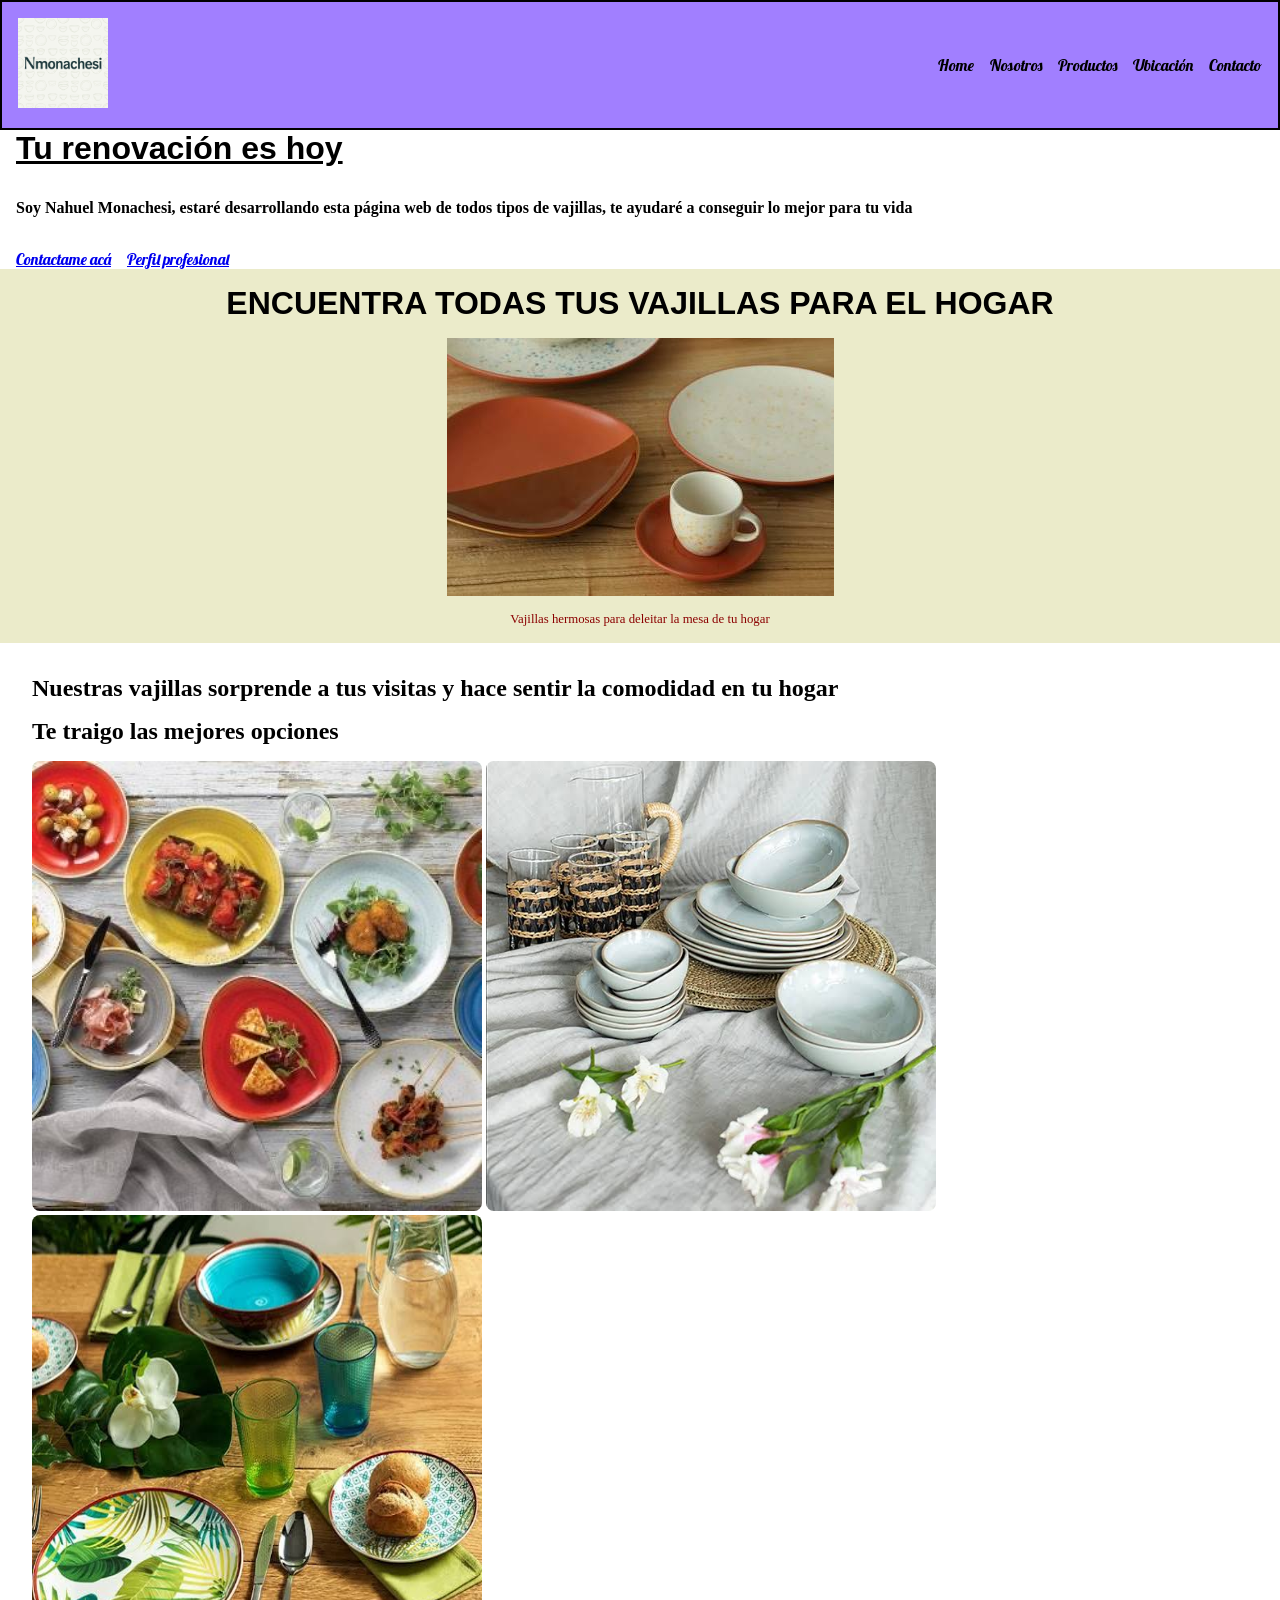
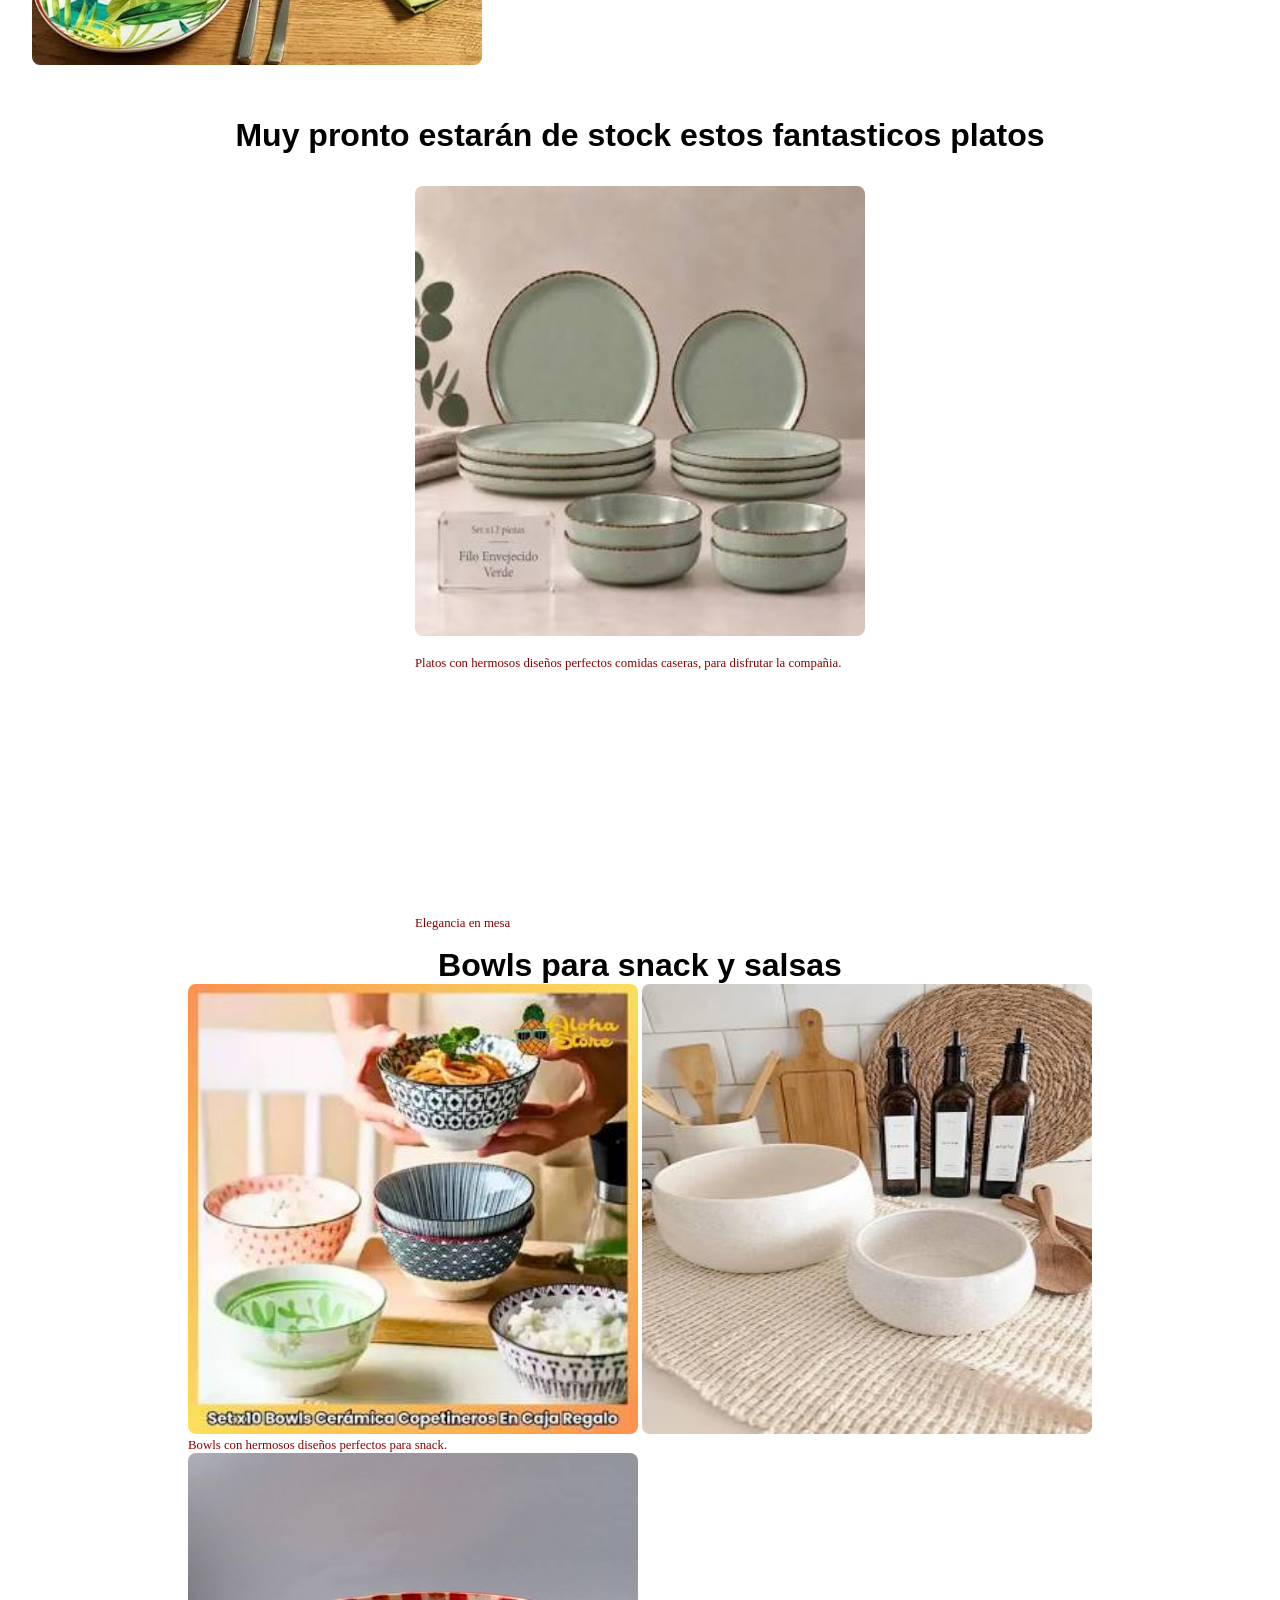
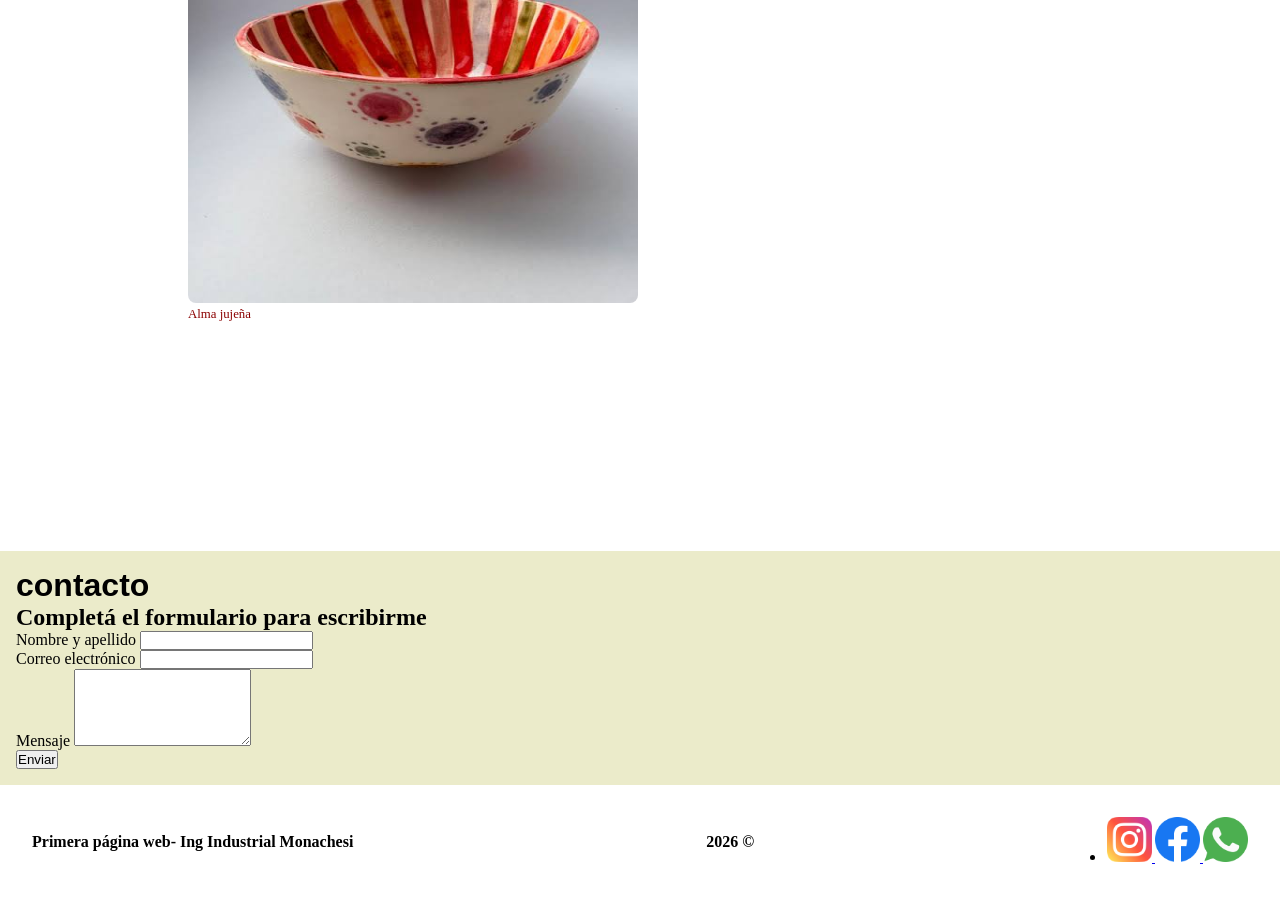
<file: index.html>
<!DOCTYPE html>
<html lang="en">
    <head>
        <meta charset="UTF-8">
        <meta name="viewport" content="width=device-width, initial-scale=1.0">
        <title>Mi pagina</title>
        <link rel="stylesheet" href="./style/style.css">
    </head>
    <body>
        <nav class="navbar">
            <a>
                    <img src="./assets/logo para fondo.png" alt="Logo proyecto" class="logo">
            </a>
            
            <ul class="navegadores"><!--engrupa los listados-->
                <li> <!--crea listado-->
                    <a class="nav-links" href="index.html">Home</a>
                </li>
                <li>
                    <a class="nav-links" href= "./pages/nosotros.html">Nosotros</a>
                </li>
                <li>
                    <a class="nav-links" href="./pages/productos.html">Productos</a>
                </li>
                <li>
                    <a class="nav-links" href="./pages/ubicacion.html">Ubicación</a>
                </li>
                <li>
                    <a class="nav-links" href="./pages/contacto.html">Contacto</a>
                </li>
            </ul>
        </nav>
        <!--Aca ira un fondo-->
        <header class="headerr">

            <h1>Tu renovación es hoy</h1>
            <p>Soy Nahuel Monachesi, estaré desarrollando esta página web de todos tipos de vajillas, te ayudaré a conseguir lo mejor para tu vida</p>
            <ul class="header-link">
                <li>
                    <a href="#contacto">Contactame acá</a>
                 </li>
                <li>
                     <a href="https://www.linkedin.com/in/victor-nahuel-monachesi/" target="_blank">Perfil profesional</a>
                </li>
            </ul>    
        </header>

        <main class="mainbar">
            <h1>ENCUENTRA TODAS TUS VAJILLAS PARA EL HOGAR</h1>
            <Img src="./assets/vajillas.png" alt="fotografia de vajillas" class:"vajillas">
            <figcaption>
                Vajillas hermosas para deleitar la mesa de tu hogar
            </figcaption>
        </main>
        <section class="sectionbar">
            <div>
                <p>
                    Nuestras vajillas sorprende a tus visitas y hace sentir la comodidad en tu hogar
                </p>
                <p>
                    Te traigo las mejores opciones
                </p>
                <img src="./assets/vajillas con comidas.png" alt="vajillas con comidas" class="vajillas">
                <img src="./assets/platos y bowls.png" alt="vajillas demostrativas" class="vajillas">
                <img src="./assets/platos y bowls 2.png" alt="vajillas demostrativas" class="vajillas">
            </div>
        </section>
        <article class="articlebar">
            <h1>Muy pronto estarán de stock estos fantasticos platos</h1>
            <figure>
                <img src="./assets/platos.png" alt="platos playos y hondas" class="vajillas">
                <figcaption>
                    Platos con hermosos diseños perfectos comidas caseras, para disfrutar la compañia.
                </figcaption>
                <video autoplay muted loop type="video.mp4" src="./assets/platos playos y hondos.mp4" class="video"> </video>
                <figcaption>
                    Elegancia en mesa
                </figcaption>
            </figure>
        </article>
            <figure class="dosarticle">
                <h1>Bowls para snack y salsas</h1>
                <div class="dosarticleimagen">
                    <img src="./assets/bowlss.png" alt="bowls con snack y comidas" class="vajillas">
                    <img src="./assets/bowls herm.png" alt="bowls hermosos" class="vajillas">
                    <figcaption>
                        Bowls con hermosos diseños perfectos para snack.
                    </figcaption>
                    <img src="./assets/bowlscolor.png" alt="bowls colorido" class="vajillas">
                    <figcaption>
                        Alma jujeña
                    </figcaption>
                    <video autoplay muted loop type="video.mp4" src="./assets/videobowls.mp4" class="video"> </video>
                </div>
            </figure>
        <section id="contacto">
            <h2>contacto</h2>
            <p>Completá el formulario para escribirme</p>
            <form action="#" method="get">
                <label for="name">Nombre y apellido</label>
                <input
                    id="nombre"
                    name="nombre"
                    required
                >
 
                <div>
                    <label for="email">Correo electrónico</label>

                    <input
                        type="email"
                        id="email"
                        name="email"
                        required
                    >
                </div>

                <div>
                    <label for="mensaje">Mensaje</label>
                    <textarea
                        id="mensaje"
                        name="mensaje"
                        rows="5"
                        ></textarea>
                </div>
                <button type="submit">
                    Enviar
                </button>
            </form>
        </section>
        <footer class="footer">
            <p>Primera página web- Ing Industrial Monachesi</p>
            <p>2026 &copy;</p>
            <ul>
                <li>
                    <a href="https://www.instagram.com/" target="_blank">
                        <img src="./assets/instagram.png" alt="instagram" class="rrss">
                    </a>
                    <a href="https://www.facebook.com/?locale=es_LA" target="_blank">
                        <img src="./assets/facebook.png" alt="facebook" class="rrss">
                    </a>
                    <a href="wa.me" target="_blank">
                        <img src="./assets/whatsapp.png" alt="whatsapp" class="rrss">
                    </a>
                </li>
            </ul>
        </footer>
    </body>
</html>
</file>
<file: style/style.css>
@import url('https://fonts.googleapis.com/css2?family=Lobster&display=swap');

h1,h2,h3,h4,h5,h6{
    font-family: Verdana, Geneva, Tahoma, sans-serif;
    font-weight: 800;
    font-size: 2rem;
}
p{
    font-size: 1rem;
    font-weight: 700;
}
section p{
    font-size: 1.5rem;
    font-weight: 700;
}
figcaption{
    font-size: 0.80rem;
    font-weight: 200;
    font-family: cursive;
    color:darkred

}
li{
font-family: lobster; 
}
.logo{
    height: 10vh;
    width: auto;
}
.vajillas{
    height: 50vh;
    width: 50vh;
}
.video{
    height: auto;
    width: 50vh;
}
#contacto{
    font-size: 1,2rem;
}
.rrss{
    height: auto;
    width: 5vh;
}
*{
    margin: 0;
    padding: 0;
    box-sizing: border-box;
}
.navbar{
    display: flex;
    padding: 16px;
    justify-content: space-between;
    align-items: center;
    background-color: rgb(161, 127, 255);
    border: 2px solid black;
}
.navegadores{
    display: flex;
    flex-direction: row;
    justify-content: center;
    align-items: center;
    list-style: none;
    gap:16px;
}
.nav-links{
    color: black;
    text-decoration: none;
}
.headerr{
    display: flex;
    flex-direction: column;
    justify-content: flex-start;
    align-items: start;
    gap: 2rem;
    padding: 0px 0px 0px 16px;
}
.headerr h1{
    text-decoration: underline;
}
.header-link{
    display: flex;
    flex-direction: row;
    justify-content: start;
    align-items: start;
    list-style: none;
    gap: 16px;
}
.mainbar{
    display: flex;
    flex-direction: column;
    justify-content: start;
    align-items: center;
    padding: 16px;
    background-color: rgb(235, 235, 202);
    gap: 1rem;

}
.sectionbar{
    display: flex;
    flex-direction: row;
    justify-content: center;
    align-items: center;
    padding: 2rem;
}
.sectionbar p{
    margin-bottom: 16px;
}
.sectionbar .vajillas{
    border-radius: 8px;
}
.articlebar{
    display: flex;
    flex-direction: column;
    justify-content: center;
    padding: 16px;
    align-items: center;
}
.articlebar h1{
    margin-bottom: 32px;
}
.articlebar .vajillas{
    margin-bottom: 1rem;
    border-radius: 8px;
}
.articlebar .video{
    margin-bottom: 16px;
    border-radius: 8px;
}
.dosarticle{
    display: flex;
    flex-direction: column;
    justify-content: center;
    align-items: center;
}
.dosarticle dosarticleimagen{
    display: flex;
    flex-direction: row;
    justify-content: space-between;
    align-items: center;
    gap: 16px;
}
.dosarticle .vajillas{
    border-radius: 8px;
}
#contacto{
    display: flex;
    flex-direction: column;
    justify-content: start;
    padding: 16px;
    background-color: rgb(235, 235, 202);
}
.footer{
    display: flex;
    flex-direction: row;
    justify-content: space-between;
    align-items: center;
    padding: 32px;
}
</file>
